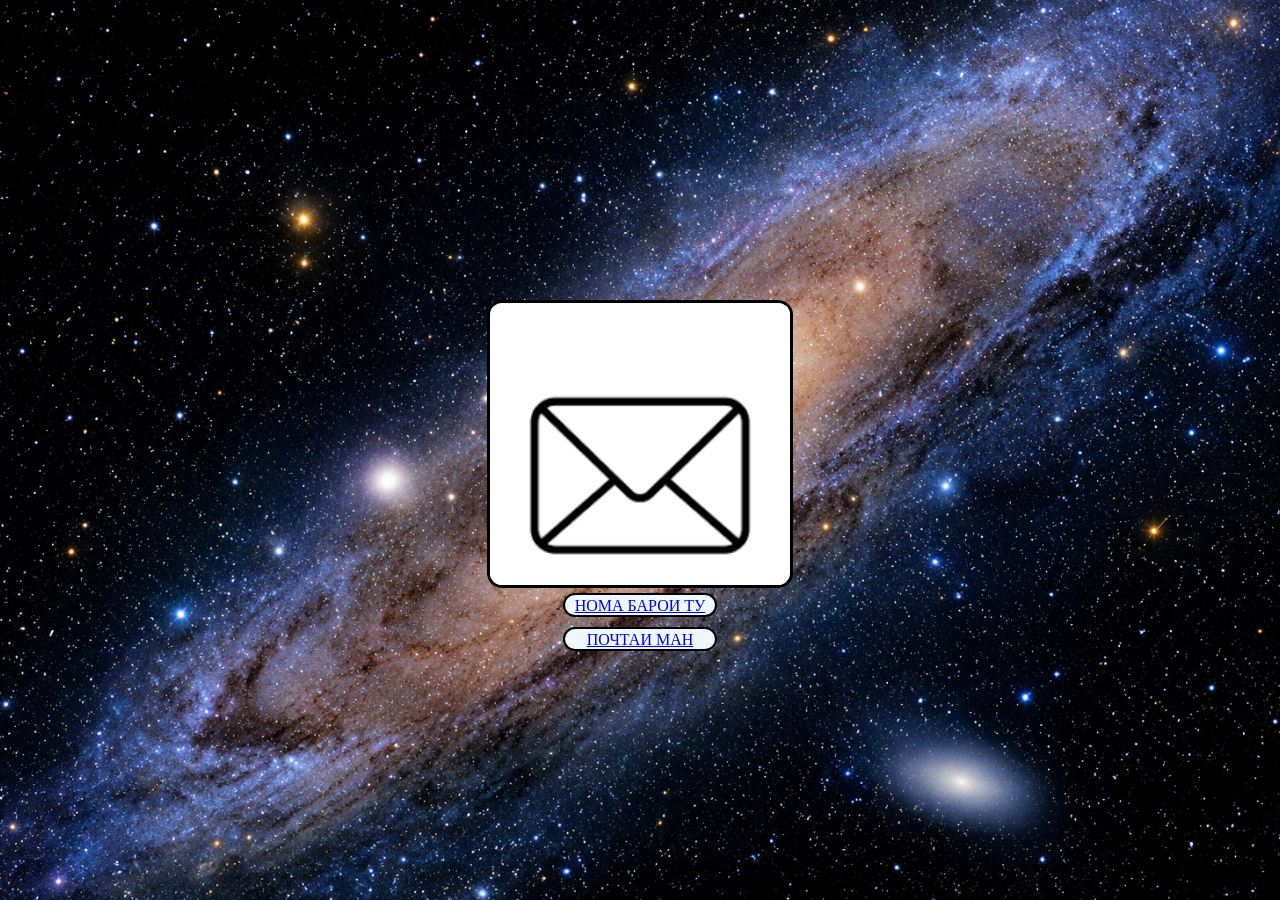
<file: index.html>
<!DOCTYPE html>
<html lang="ru">
<head>
    <meta charset="UTF-8">
    <meta name="viewport" content="width=device-width, initial-scale=1.0">
    <title>After 10 years</title>
    <link rel="icon" href="veb.png" id="niwon">
    <link rel="stylesheet" href="style.css">
    
</head>
<style>
    #pochta{
        padding-top: 2px;
        background-color: aliceblue;
        width: 150px;
        display: block;
        text-align: center;
        margin: auto;
        border: 2px solid black;
        border-radius: 15px;
        text-transform: uppercase;
        transition: 1s;
        margin-top: 10px;
    

    }
    #pochta:hover{
        background-color: rgb(74, 255, 195);
    }
</style>

<body>
<div class="box">
    <div class="cursor"></div>
    <img src="Без названия.ico" class="img1">
    <a class="btn" href="gret.html" id="knopka">Нома барои ту</a>
</div>
<a href="mailto:nuralievusuf227@gmail.com" id="pochta">Почтаи ман</a>
    
</body>
</html>
</file>
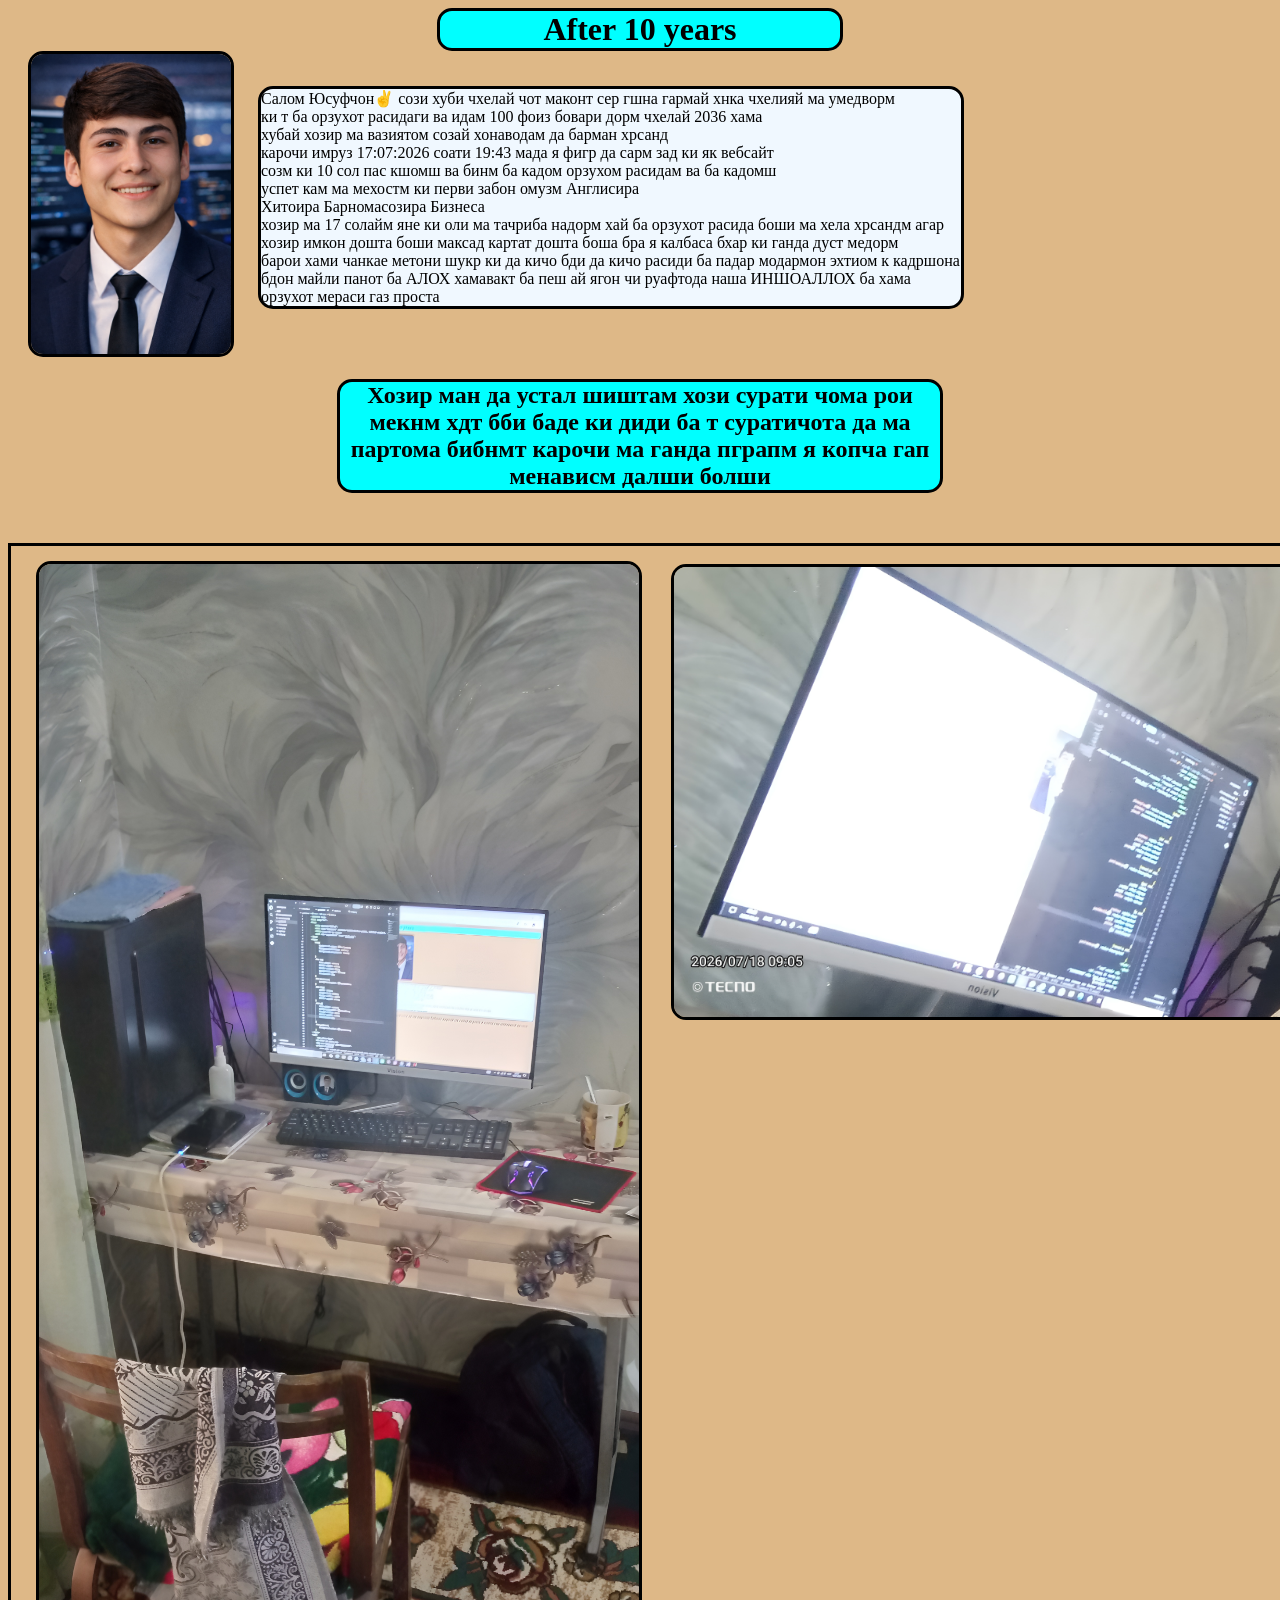
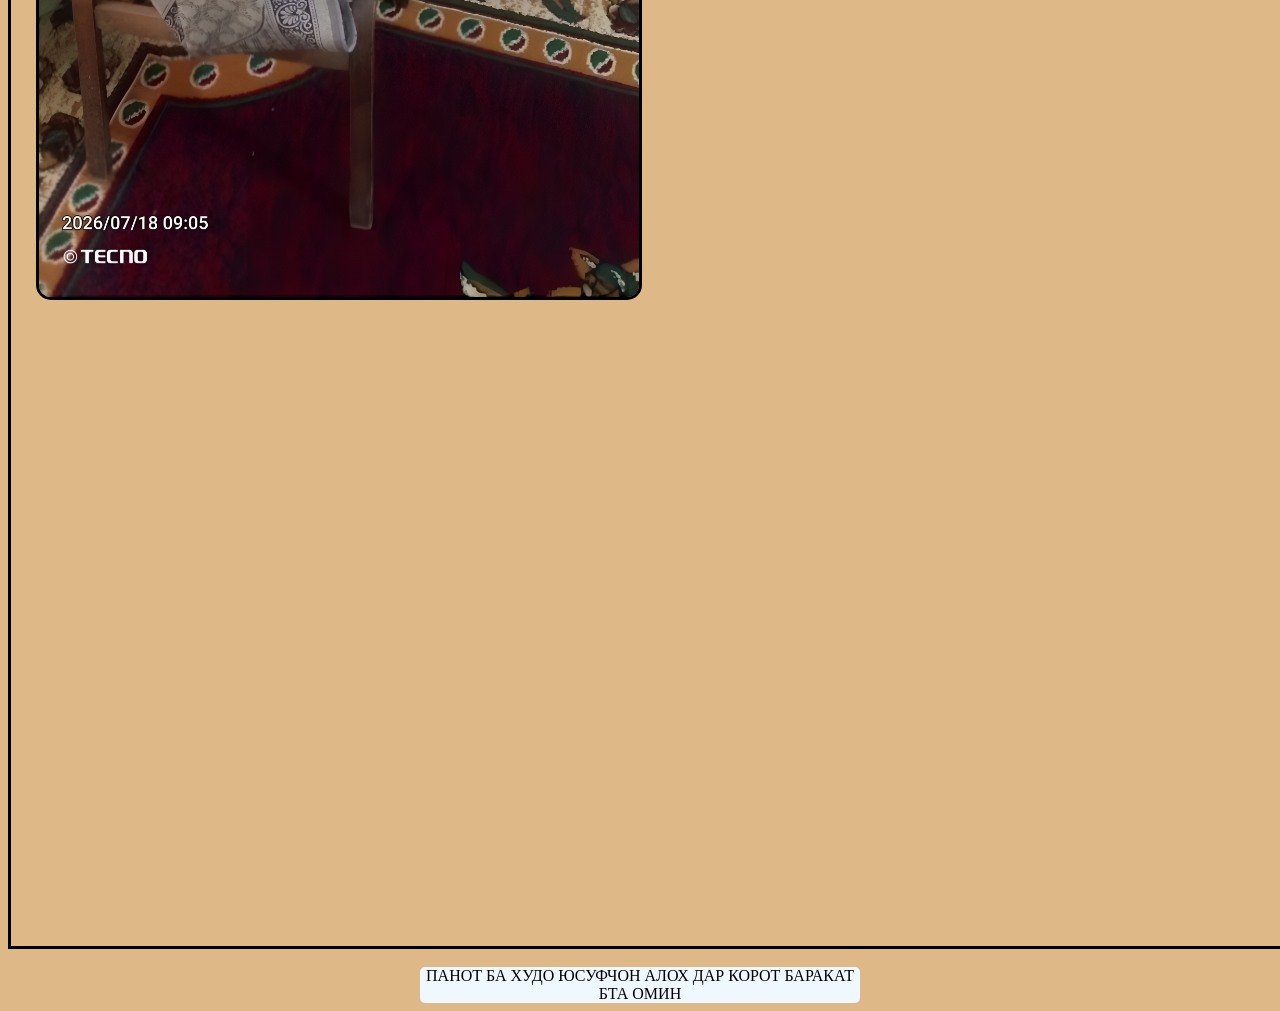
<file: gret.html>
<!DOCTYPE html>
    <html lang="en">
    <head>
        <meta charset="UTF-8">
        <meta name="viewport" content="width=device-width, initial-scale=1.0">
        <title>Салом ба ту</title>
        <link rel="stylesheet" href="veb.png">
    </head>
    <style>
        body{
            background-color: burlywood;
            background-position: center;
            background-attachment: fixed;

        }
        .box h1{
            text-align: center;
            width: 400px;
            margin: auto;
            border-style: solid;
            border-radius: 15px;
            background-color: aqua;
            transition: 1s;
        }
        .box h1:hover{
            background-color: aquamarine;
        }
        .box img{
            width: 200px;
            border-radius: 15px;
            border-style: solid;
            margin-left: 20px;
        }
        .box p{
            width: 700px;
            margin-left: 250px;
            margin-top: -275px;
            margin-bottom: 70px;
            background-color: aliceblue;
            border-radius: 15px;
            border-style: solid;
            transition: 1s;
        
        }
        .box p:hover{
            background-color: aquamarine;
        }
        .box h2{
            background-color: aqua;
            border-radius: 15px;
            border-style: solid;
            transition: 1s;
            width: 600px;
            display: block;
            text-align: center;
            margin: auto;
            margin-bottom: 50px;

        }
        .box h2:hover{
            background-color: aquamarine;
        }
        .man img{
            width: 400px;
            margin-left: 750px;
            border-radius: 15px;
            border-style: solid;
        }
        .man{
            border-style: solid;
            width: 1880px;
            height: 2000px;
        }
        #kop{
            width: 600px;
            margin-top: 15px;
            margin-left: 25px;
        }
        #ma{
            width: 1000px;
            margin-bottom: 880px;
            margin-left: 25px;
        }
        #davay{
            background-color: aliceblue;
            border-radius: 5px;
            width: 440px;
            margin-bottom: 50px;
            display: block;
            text-align: center;
            margin: auto;
            text-transform: uppercase
            
            
        }
        
    </style>
    <body>
         <div class="box">
        <h1>After 10 years</h1>
        <img src="man.png" alt="БИСМИЛЛАХ">
        <p>Салом Юсуфчон✌ 
            сози хуби чхелай чот маконт сер гшна гармай хнка чхелияй ма умедворм <br>
            ки т ба орзухот расидаги ва идам 100 фоиз бовари дорм чхелай 2036 хама<br>
            хубай хозир ма вазиятом созай хонаводам да барман хрсанд<br>
            карочи имруз 17:07:2026 соати 19:43 мада я фигр да сарм зад ки як вебсайт<br>
            созм ки 10 сол пас кшомш ва бинм ба кадом орзухом расидам ва ба кадомш <br>
            успет кам ма мехостм ки перви забон омузм Англисира<br>
            Хитоира Барномасозира Бизнеса <br>
            хозир ма 17 солайм яне ки оли ма тачриба надорм хай ба орзухот расида боши ма хела хрсандм агар хозир имкон
            дошта боши максад картат дошта боша бра я калбаса бхар ки ганда дуст медорм<br>
            барои хами чанкае метони шукр ки да кичо бди да кичо
            расиди ба падар модармон эхтиом к кадршона бдон майли панот ба АЛОХ 
            хамавакт ба пеш ай ягон чи руафтода наша ИНШОАЛЛОХ ба хама 
            орзухот мераси газ проста
        </p>
        <h2>Хозир ман да устал шиштам хози сурати чома рои мекнм хдт
            бби баде ки диди ба т суратичота да ма 
            партома бибнмт карочи ма ганда пграпм я копча
            гап менависм далши болши </h2>
           
        </a>
    </div>
        <div class="man">
            <img src="file_7974037.jpg" alt="ман 2026" id="kop">
            <img src="file_7974038.jpg" alt="ман 2026" id="ma" >
            </div>
            <br>
            <P id="davay">
                Панот ба худо Юсуфчон АЛОХ дар корот баракат бта омин
            </P>
    </body>
    </html>
</file>
<file: style.css>
body{
    background-image: url("галактика.png");
    margin: 0;
    background-size: cover;
    background-repeat: no-repeat;
    background-position: center;
    background-attachment: fixed;
    margin:0;
    overflow:hidden;
    cursor:none; /* Курсори аслиро пинҳон мекунад */

}
.box h1{
    text-align: center;
    border-radius: 15px;
    transition: 1s;
    border-color: azure;
    border-style: solid
    
    
}
.box h1:hover{
    background-color: rgb(140, 229, 229);
}
.box img{
    width: 300px;
    display: block;
    border-radius: 5%;
    margin:300px auto 0px;
    border-style: solid;
}
.box p {
    border-style: solid;
    display: block;
    color: rgb(0, 0, 0);
    border-color: black;
    transition: 1s;
    background-color: rgb(178, 235, 253);
    text-align: center;
    text-transform: uppercase
    

    
}
.box p:hover{
    background-color: rgb(203, 250, 250);

}
#niwon{
    border-radius: 50%;
    width: 200px;
}
.email-btn{
    padding: 12px 25px;
    background: rgb(182, 138, 138);
    color: rgb(0, 0, 0);
    text-decoration: none;
    border-radius: 10px;
    border-style:  solid;
    border-color: aqua;
}
.box h2{
    color: aliceblue;
    background-color: rgb(0, 0, 0);
}
#knopka{
    padding-top: 2px;
    background-color: aliceblue;
    width: 150px;
    display: block;
    text-align: center;
    margin: auto;
    border: 2px solid black;
    border-radius: 15px;
    text-transform: uppercase;
    transition: 1s;
    margin-top: 5px;
    
}
#knopka:hover{
    background-color: rgb(74, 255, 195);

}
</file>
